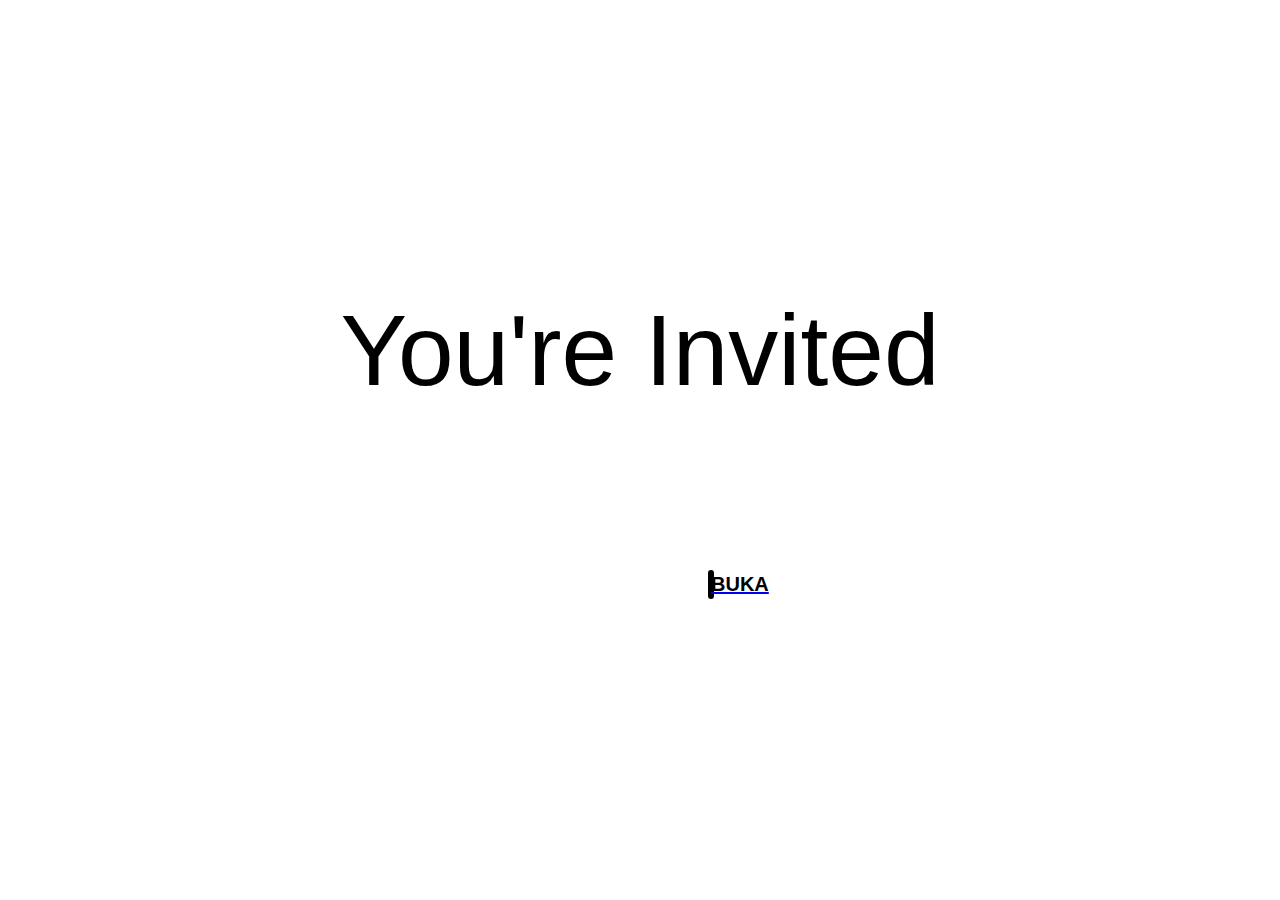
<file: index.html>
<!DOCTYPE html>
<html lang="en">
<head>
    <meta charset="UTF-8">
    <meta name="viewport" content="width=device-width, initial-scale=1.0">
    <link rel="stylesheet" href="stylecover.css">
    <link rel="stylesheet" href="https://fonts.cdnfonts.com/css/fantasy">
    <title>mengundang</title>
</head>
<body>
   <div class="acn">
   <h1 class="text">You're Invited</h1>   
   </div>
   <a href="Undangan.html"><p>BUKA</p></a>
</body>
</html>
</file>
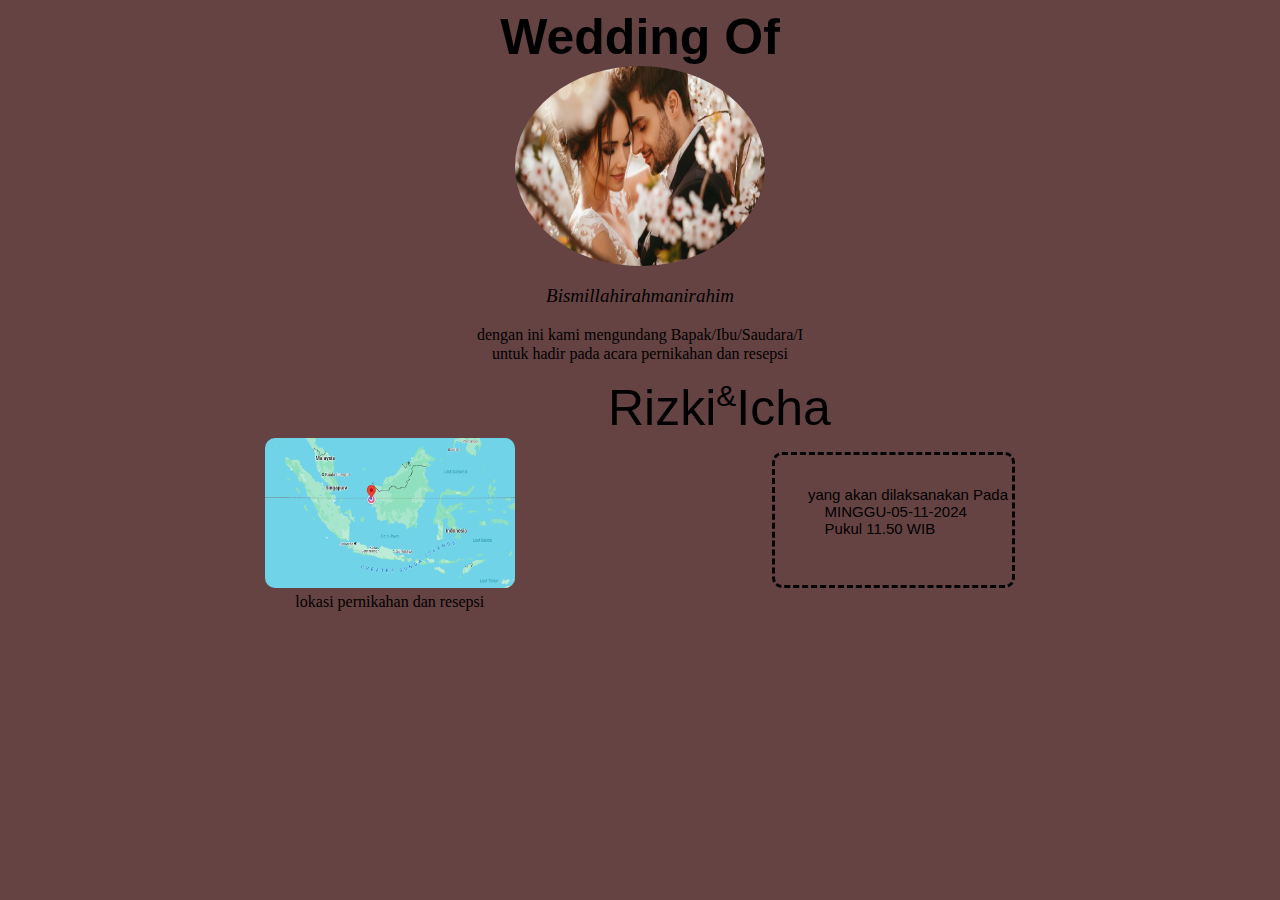
<file: Undangan.html>
<!DOCTYPE html>
<html lang="en">
<head>
    <meta charset="UTF-8">
    <meta name="viewport" content="width=device-width, initial-scale=1.0">
    <link rel="stylesheet" href="stylesheet.css">
    <link rel="stylesheet" href="https://fonts.cdnfonts.com/css/fantasy">
    <title>Undangan</title>
</head>
<body>
      <header><h1 class="tengah">Wedding Of</h1></header>
        <img src="Posing-Prompts-for-Memorable-Wedding-Day-Portraits-2253555433.jpg" width="250" height="200" class="img">
    <p class="con">Bismillahirahmanirahim</p>
    <p class="undang">dengan ini kami mengundang Bapak/Ibu/Saudara/I</p>
    <p class="undang1">untuk hadir pada acara pernikahan dan resepsi</p>

    <div class="a">
        <span class="atur">Rizki</span>
        <span style="font-size: 30px;">&</span>
        <span class="atur2">Icha</span>
    </div>
    <div class="imn">
        <div>
            <a href="https://maps.app.goo.gl/KrEem7r5oh79QgsS8">
                <img src="Screenshot 2024-10-06 123624.png" alt="" height="150px" width="250px" style="border-radius: 10px;" >
            </a>
            
            <p class="undang1">lokasi pernikahan dan resepsi</p>
        </div>
        <div>
            <pre class="an">
        yang akan dilaksanakan Pada 
            MINGGU-05-11-2024
            Pukul 11.50 WIB
            </pre>
        </div>
        <audio hidden autoplay loop src="sunkissed.mp3"></audio>
    </div>
</body>
</html>
</file>
<file: stylecover.css>
body{
    background-image: url(https://img.freepik.com/free-photo/top-view-wedding-floral-frame_23-2148242391.jpg);
    background-size: 100vw 100vh;
}
.acn {
    height: 400px;
    margin-top: 150px;
    display: flex;
    justify-content: center; 
    align-items: center;
    
}
.text{
    font-family: 'Fantasy', sans-serif;
    font-size: 100px;
    font-weight: 100;
    padding-left: 200px;
    padding-right: 200px;
}
p{
    font-family: Verdana, Geneva, Tahoma, sans-serif;
    font-size: 20px;
    border: solid;
    border-radius: 25px;
    text-align: center;
    font-weight: bold;
    margin-left: 700px;
    margin-right: 700px;
    border-color: black;
    color: black;
}
</file>
<file: stylesheet.css>
body {
    background-color: #664343;
    background-size: 100vw 100vh;
    background-image: url(https://t4.ftcdn.net/jpg/03/51/23/71/360_F_351237160_Mig6uluMcfZXDrKWvWZu86KGhY7zcjKo.jpg);
}

div.a{
    text-align: center;
    display: flex;
    justify-content: space-around;
    font-family: 'Fantasy' ,sans-serif;
    
}
.atur{
    margin-left: 600px;
    font-size: 50px;
    font-weight: 500;
}
.atur2{
    margin-right: 600px;
    font-size: 50px;
    font-weight: 500;
}
.tengah{
    text-align: center;
    font-family: 'Fantasy',sans-serif;
    font-size: 50px;
    font-weight: 600;
    margin-top: 0px;
    margin-bottom: 0px;
    
}
.img{
    display: block;
    margin-left: auto;
    margin-right: auto;
    border-radius: 100%;
}
header{
    margin-bottom: 0px;
}
p.con{
    font-size: 19px;
    font-style: italic;
    text-align: center;
}
p.undang1{
    margin-top: 1px;
    text-align: center;
}
p.undang{
    margin-bottom: 1px;
    text-align: center;
}
.imn{
    display: flex;
    align-items: center;
    justify-content: space-evenly;
}
pre.an{
    font-family: Verdana, Geneva, Tahoma, sans-serif;
    font-size: 15px;
    font-weight: 300;
    border: dashed;
    height: 130px;
    margin-bottom: 40px;
    align-items: center;
    display: flex;
    border-radius: 10px;
    
}
</file>
